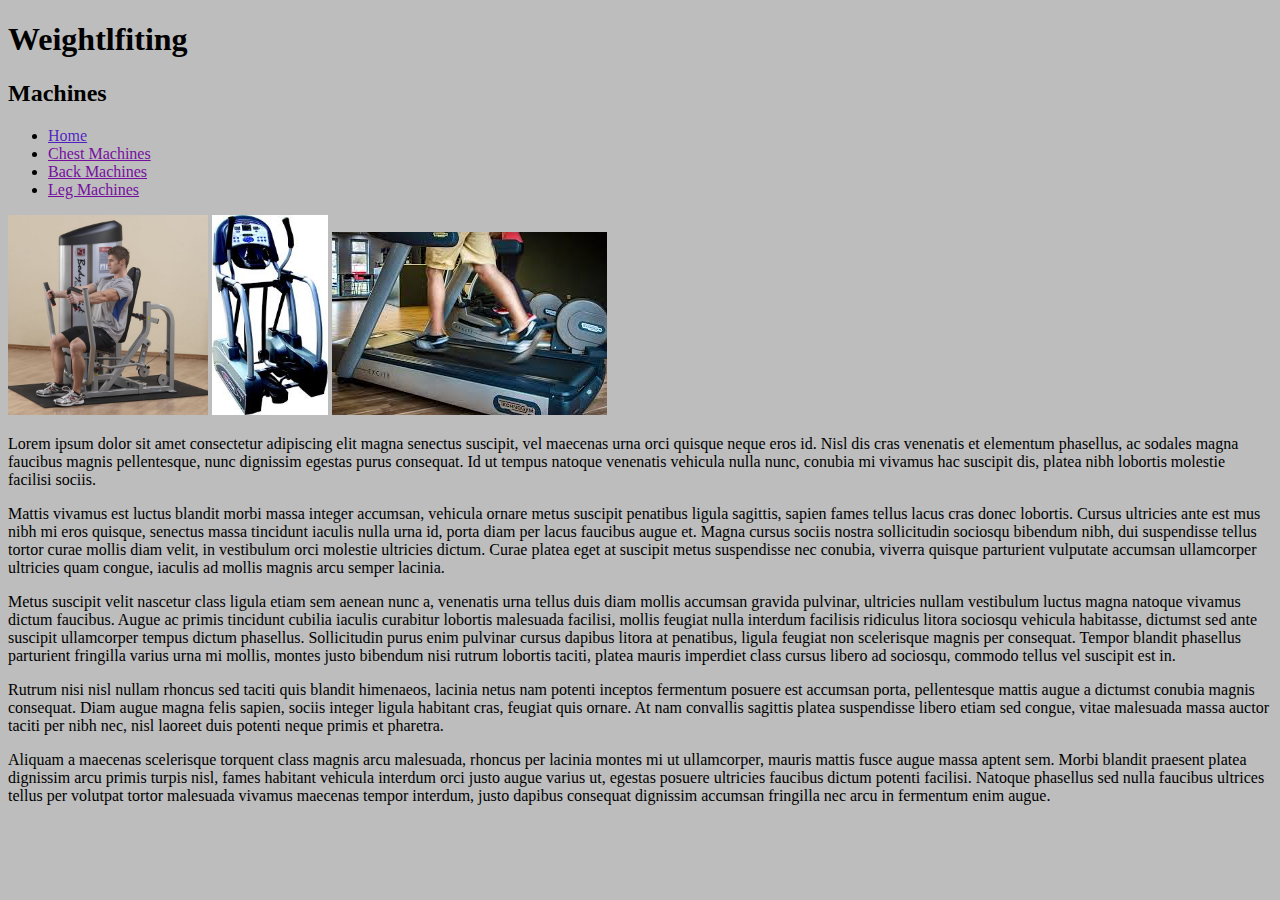
<file: index.html>
<!DOCTYPE html>
<html>
  <head>
    <meta charset="utf-8">
    <meta name="viewport" content="width=device-width">
    <title>Krause, Ben | Project 01</title>
    <link href="style.css" rel="stylesheet" type="text/css" />
  </head>
  <body>
    <h1> Weightlfiting </h1>
    <h2> Machines </h2>
    <nav>
      <ul>
        <li><a class="current" href="index.html">Home</a></li>
        <li><a href="chestmachines.html">Chest Machines</a></li>
        <li><a href="backmachines.html">Back Machines</a></li>
        <li><a href="legmachines.html">Leg Machines</a></li>
      </ul>
    </nav>
<img src="chestpress.jpg" alt="Sit down machine with two handles on either side of your chest, where you push forwards with force" >
<img src="elliptical.jpeg" alt="A raised machine where you put each of your feet onto pads and each hand on a handle,  alternate pushing your feet forwards while also alternating pushing your hands">
<img src="treadmill.jpeg" alt="A flat machine with a track where you can run, walk, or jog at differing speeds">
    
    <p>Lorem ipsum dolor sit amet consectetur adipiscing elit magna senectus suscipit, vel maecenas urna orci quisque neque eros id. Nisl dis cras venenatis et elementum phasellus, ac sodales magna faucibus magnis pellentesque, nunc dignissim egestas purus consequat. Id ut tempus natoque venenatis vehicula nulla nunc, conubia mi vivamus hac suscipit dis, platea nibh lobortis molestie facilisi sociis.</p> <p>Mattis vivamus est luctus blandit morbi massa integer accumsan, vehicula ornare metus suscipit penatibus ligula sagittis, sapien fames tellus lacus cras donec lobortis. Cursus ultricies ante est mus nibh mi eros quisque, senectus massa tincidunt iaculis nulla urna id, porta diam per lacus faucibus augue et. Magna cursus sociis nostra sollicitudin sociosqu bibendum nibh, dui suspendisse tellus tortor curae mollis diam velit, in vestibulum orci molestie ultricies dictum. Curae platea eget at suscipit metus suspendisse nec conubia, viverra quisque parturient vulputate accumsan ullamcorper ultricies quam congue, iaculis ad mollis magnis arcu semper lacinia.</p> <p>Metus suscipit velit nascetur class ligula etiam sem aenean nunc a, venenatis urna tellus duis diam mollis accumsan gravida pulvinar, ultricies nullam vestibulum luctus magna natoque vivamus dictum faucibus. Augue ac primis tincidunt cubilia iaculis curabitur lobortis malesuada facilisi, mollis feugiat nulla interdum facilisis ridiculus litora sociosqu vehicula habitasse, dictumst sed ante suscipit ullamcorper tempus dictum phasellus. Sollicitudin purus enim pulvinar cursus dapibus litora at penatibus, ligula feugiat non scelerisque magnis per consequat. Tempor blandit phasellus parturient fringilla varius urna mi mollis, montes justo bibendum nisi rutrum lobortis taciti, platea mauris imperdiet class cursus libero ad sociosqu, commodo tellus vel suscipit est in.</p> <p>Rutrum nisi nisl nullam rhoncus sed taciti quis blandit himenaeos, lacinia netus nam potenti inceptos fermentum posuere est accumsan porta, pellentesque mattis augue a dictumst conubia magnis consequat. Diam augue magna felis sapien, sociis integer ligula habitant cras, feugiat quis ornare. At nam convallis sagittis platea suspendisse libero etiam sed congue, vitae malesuada massa auctor taciti per nibh nec, nisl laoreet duis potenti neque primis et pharetra.</p> <p>Aliquam a maecenas scelerisque torquent class magnis arcu malesuada, rhoncus per lacinia montes mi ut ullamcorper, mauris mattis fusce augue massa aptent sem. Morbi blandit praesent platea dignissim arcu primis turpis nisl, fames habitant vehicula interdum orci justo augue varius ut, egestas posuere ultricies faucibus dictum potenti facilisi. Natoque phasellus sed nulla faucibus ultrices tellus per volutpat tortor malesuada vivamus maecenas tempor interdum, justo dapibus consequat dignissim accumsan fringilla nec arcu in fermentum enim augue.</p>
    
  </body>
</html>
</file>
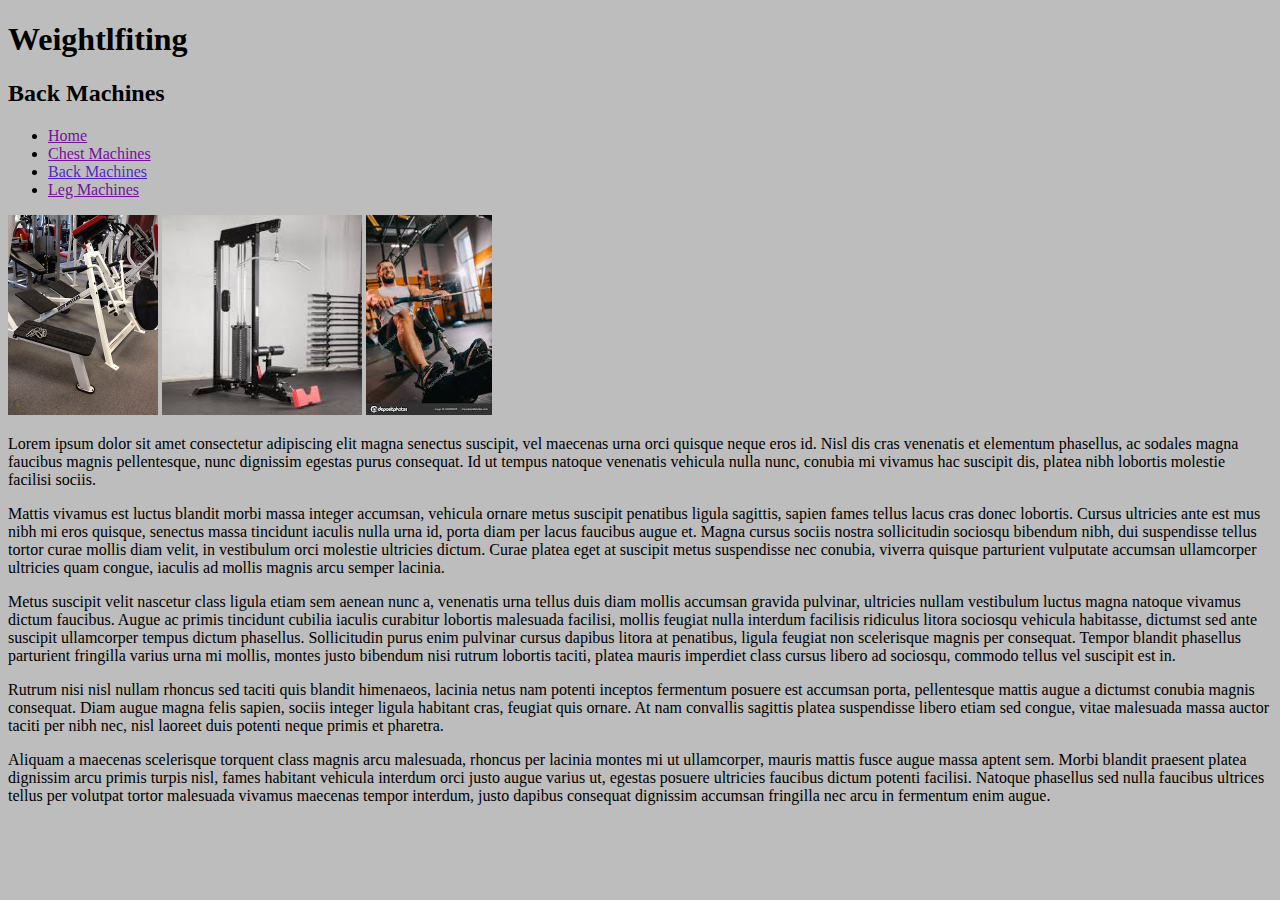
<file: backmachines.html>
<!DOCTYPE html>
<html>
  <head>
    <meta charset="utf-8">
    <meta name="viewport" content="width=device-width">
    <title>Krause, Ben | Project 01</title>
    <link href="style.css" rel="stylesheet" type="text/css" />
  </head>
  <body>
    <h1> Weightlfiting </h1>
    <h2> Back Machines </h2>
    <nav>
      <ul>
        <li><a href="index.html">Home</a></li>
        <li><a href="chestmachines.html">Chest Machines</a></li>
        <li><a class="current"href="backmachines.html">Back Machines</a></li>
        <li><a href="legmachines.html">Leg Machines</a></li>
      </ul>
    </nav>
    <img src="bentoverrow.jpg" alt="A raised machine with two handles on either side of your shoulders at the height of your knees">
    <img src="latpulldown.jpeg" alt="A seated machine with a long bar suspended above your head">
    <img src="seatedrow.jpeg" alt="A seated machine with a pad at your chest and two handles in front of you at shoulder width">

    <p>Lorem ipsum dolor sit amet consectetur adipiscing elit magna senectus suscipit, vel maecenas urna orci quisque neque eros id. Nisl dis cras venenatis et elementum phasellus, ac sodales magna faucibus magnis pellentesque, nunc dignissim egestas purus consequat. Id ut tempus natoque venenatis vehicula nulla nunc, conubia mi vivamus hac suscipit dis, platea nibh lobortis molestie facilisi sociis.</p> <p>Mattis vivamus est luctus blandit morbi massa integer accumsan, vehicula ornare metus suscipit penatibus ligula sagittis, sapien fames tellus lacus cras donec lobortis. Cursus ultricies ante est mus nibh mi eros quisque, senectus massa tincidunt iaculis nulla urna id, porta diam per lacus faucibus augue et. Magna cursus sociis nostra sollicitudin sociosqu bibendum nibh, dui suspendisse tellus tortor curae mollis diam velit, in vestibulum orci molestie ultricies dictum. Curae platea eget at suscipit metus suspendisse nec conubia, viverra quisque parturient vulputate accumsan ullamcorper ultricies quam congue, iaculis ad mollis magnis arcu semper lacinia.</p> <p>Metus suscipit velit nascetur class ligula etiam sem aenean nunc a, venenatis urna tellus duis diam mollis accumsan gravida pulvinar, ultricies nullam vestibulum luctus magna natoque vivamus dictum faucibus. Augue ac primis tincidunt cubilia iaculis curabitur lobortis malesuada facilisi, mollis feugiat nulla interdum facilisis ridiculus litora sociosqu vehicula habitasse, dictumst sed ante suscipit ullamcorper tempus dictum phasellus. Sollicitudin purus enim pulvinar cursus dapibus litora at penatibus, ligula feugiat non scelerisque magnis per consequat. Tempor blandit phasellus parturient fringilla varius urna mi mollis, montes justo bibendum nisi rutrum lobortis taciti, platea mauris imperdiet class cursus libero ad sociosqu, commodo tellus vel suscipit est in.</p> <p>Rutrum nisi nisl nullam rhoncus sed taciti quis blandit himenaeos, lacinia netus nam potenti inceptos fermentum posuere est accumsan porta, pellentesque mattis augue a dictumst conubia magnis consequat. Diam augue magna felis sapien, sociis integer ligula habitant cras, feugiat quis ornare. At nam convallis sagittis platea suspendisse libero etiam sed congue, vitae malesuada massa auctor taciti per nibh nec, nisl laoreet duis potenti neque primis et pharetra.</p> <p>Aliquam a maecenas scelerisque torquent class magnis arcu malesuada, rhoncus per lacinia montes mi ut ullamcorper, mauris mattis fusce augue massa aptent sem. Morbi blandit praesent platea dignissim arcu primis turpis nisl, fames habitant vehicula interdum orci justo augue varius ut, egestas posuere ultricies faucibus dictum potenti facilisi. Natoque phasellus sed nulla faucibus ultrices tellus per volutpat tortor malesuada vivamus maecenas tempor interdum, justo dapibus consequat dignissim accumsan fringilla nec arcu in fermentum enim augue.</p>
    
    
  </body>
</html>
</file>
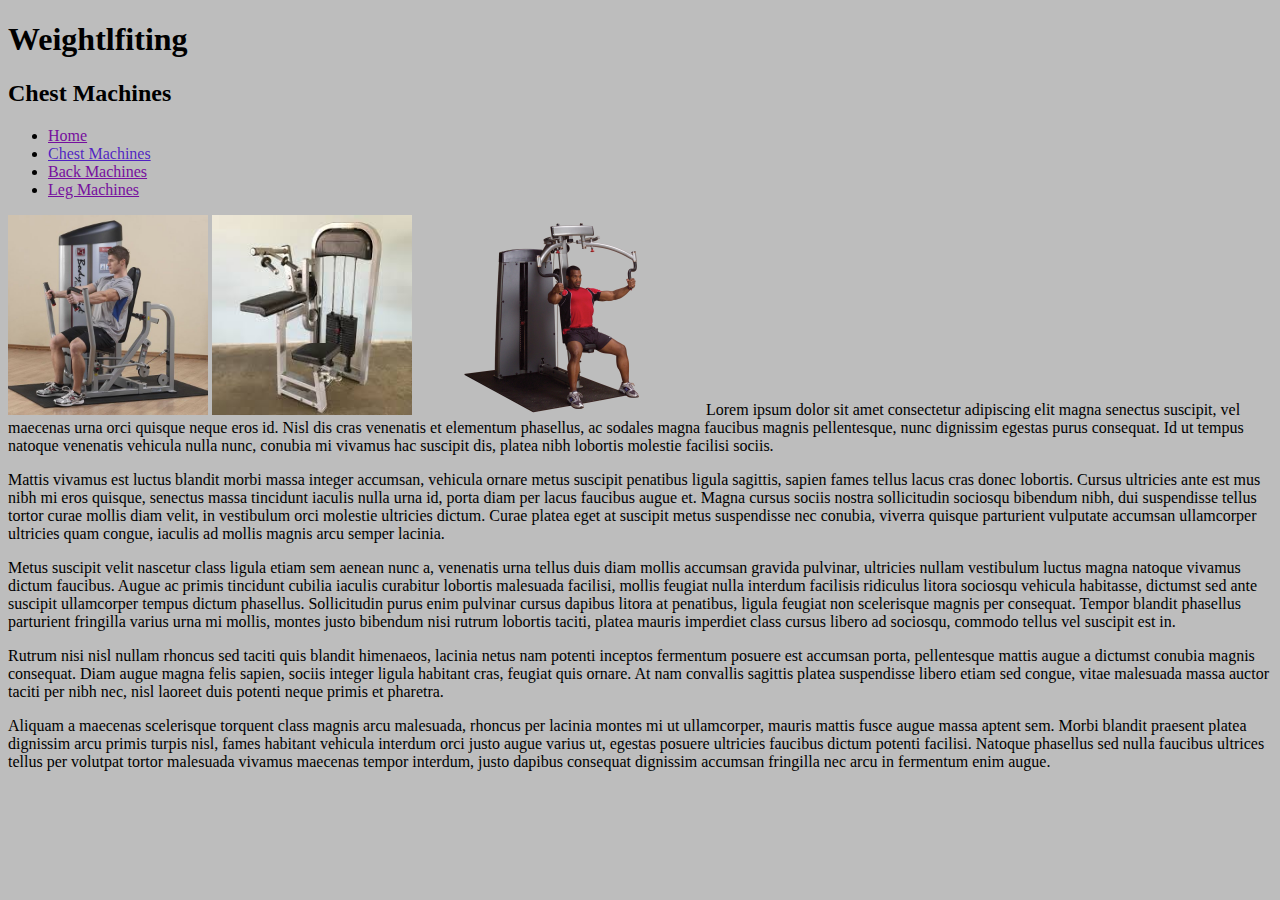
<file: chestmachines.html>
<!DOCTYPE html>
<html>
  <head>
    <meta charset="utf-8">
    <meta name="viewport" content="width=device-width">
    <title>Krause, Ben | Project 01</title>
    <link href="style.css" rel="stylesheet" type="text/css" />
  </head>
  <body>
    <h1> Weightlfiting </h1>
    <h2> Chest 
      Machines </h2>
    <nav>
      <ul>
        <li><a href="index.html">Home</a></li>
        <li><a class="current" href="chestmachines.html">Chest Machines</a></li>
        <li><a href="backmachines.html">Back Machines</a></li>
        <li><a href="legmachines.html">Leg Machines</a></li>
      </ul>
    </nav>
    <img src="chestpress.jpg" alt="Sit down machine with two handles on either side of your chest, where you push forwards with force">
    <img src="triceppushdown.jpeg" alt="A sit down machine with two vertical hand grips and a pad under your elbow">
    <img src="pecdeck.png" alt="A sit down machine with two handles at an outstreched arm length just below your neck."

    
    
    <p>Lorem ipsum dolor sit amet consectetur adipiscing elit magna senectus suscipit, vel maecenas urna orci quisque neque eros id. Nisl dis cras venenatis et elementum phasellus, ac sodales magna faucibus magnis pellentesque, nunc dignissim egestas purus consequat. Id ut tempus natoque venenatis vehicula nulla nunc, conubia mi vivamus hac suscipit dis, platea nibh lobortis molestie facilisi sociis.</p> <p>Mattis vivamus est luctus blandit morbi massa integer accumsan, vehicula ornare metus suscipit penatibus ligula sagittis, sapien fames tellus lacus cras donec lobortis. Cursus ultricies ante est mus nibh mi eros quisque, senectus massa tincidunt iaculis nulla urna id, porta diam per lacus faucibus augue et. Magna cursus sociis nostra sollicitudin sociosqu bibendum nibh, dui suspendisse tellus tortor curae mollis diam velit, in vestibulum orci molestie ultricies dictum. Curae platea eget at suscipit metus suspendisse nec conubia, viverra quisque parturient vulputate accumsan ullamcorper ultricies quam congue, iaculis ad mollis magnis arcu semper lacinia.</p> <p>Metus suscipit velit nascetur class ligula etiam sem aenean nunc a, venenatis urna tellus duis diam mollis accumsan gravida pulvinar, ultricies nullam vestibulum luctus magna natoque vivamus dictum faucibus. Augue ac primis tincidunt cubilia iaculis curabitur lobortis malesuada facilisi, mollis feugiat nulla interdum facilisis ridiculus litora sociosqu vehicula habitasse, dictumst sed ante suscipit ullamcorper tempus dictum phasellus. Sollicitudin purus enim pulvinar cursus dapibus litora at penatibus, ligula feugiat non scelerisque magnis per consequat. Tempor blandit phasellus parturient fringilla varius urna mi mollis, montes justo bibendum nisi rutrum lobortis taciti, platea mauris imperdiet class cursus libero ad sociosqu, commodo tellus vel suscipit est in.</p> <p>Rutrum nisi nisl nullam rhoncus sed taciti quis blandit himenaeos, lacinia netus nam potenti inceptos fermentum posuere est accumsan porta, pellentesque mattis augue a dictumst conubia magnis consequat. Diam augue magna felis sapien, sociis integer ligula habitant cras, feugiat quis ornare. At nam convallis sagittis platea suspendisse libero etiam sed congue, vitae malesuada massa auctor taciti per nibh nec, nisl laoreet duis potenti neque primis et pharetra.</p> <p>Aliquam a maecenas scelerisque torquent class magnis arcu malesuada, rhoncus per lacinia montes mi ut ullamcorper, mauris mattis fusce augue massa aptent sem. Morbi blandit praesent platea dignissim arcu primis turpis nisl, fames habitant vehicula interdum orci justo augue varius ut, egestas posuere ultricies faucibus dictum potenti facilisi. Natoque phasellus sed nulla faucibus ultrices tellus per volutpat tortor malesuada vivamus maecenas tempor interdum, justo dapibus consequat dignissim accumsan fringilla nec arcu in fermentum enim augue.</p>
  </body>
</html>
</file>
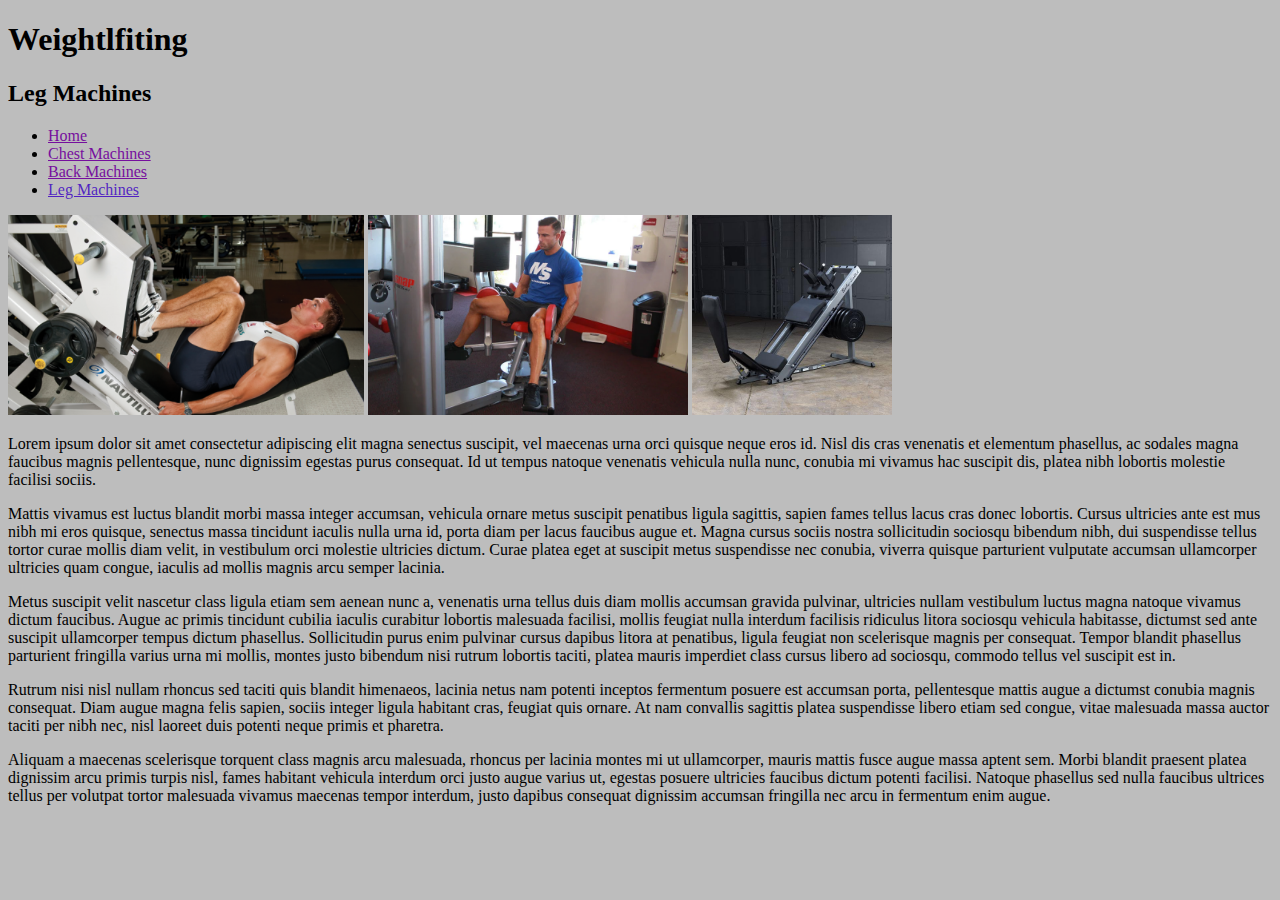
<file: legmachines.html>
<!DOCTYPE html>
<html>
  <head>
    <meta charset="utf-8">
    <meta name="viewport" content="width=device-width">
    <title>Krause, Ben | Project 01</title>
    <link href="style.css" rel="stylesheet" type="text/css" />
  </head>
  <body>
    <h1> Weightlfiting </h1>
    <h2> Leg Machines </h2>
    <nav>
      <ul>
        <li><a href="index.html">Home</a></li>
        <li><a href="chestmachines.html">Chest Machines</a></li>
        <li><a href="backmachines.html">Back Machines</a></li>
        <li><a class="current" href="legmachines.html">Leg Machines</a></li>
      </ul>
    </nav>
    <img src="legpress.png" alt="A lying machine with a pedastool at your feet and two handlebars for stability at either side">
    <img src="hipabduction.webp" alt="A sitting machine with a pad on either side of your knees. ">
    <img src="hacksquat.jpg" alt="A standing machine with a pedastool for your feet and handle on either side of your head.">

    <p>Lorem ipsum dolor sit amet consectetur adipiscing elit magna senectus suscipit, vel maecenas urna orci quisque neque eros id. Nisl dis cras venenatis et elementum phasellus, ac sodales magna faucibus magnis pellentesque, nunc dignissim egestas purus consequat. Id ut tempus natoque venenatis vehicula nulla nunc, conubia mi vivamus hac suscipit dis, platea nibh lobortis molestie facilisi sociis.</p> <p>Mattis vivamus est luctus blandit morbi massa integer accumsan, vehicula ornare metus suscipit penatibus ligula sagittis, sapien fames tellus lacus cras donec lobortis. Cursus ultricies ante est mus nibh mi eros quisque, senectus massa tincidunt iaculis nulla urna id, porta diam per lacus faucibus augue et. Magna cursus sociis nostra sollicitudin sociosqu bibendum nibh, dui suspendisse tellus tortor curae mollis diam velit, in vestibulum orci molestie ultricies dictum. Curae platea eget at suscipit metus suspendisse nec conubia, viverra quisque parturient vulputate accumsan ullamcorper ultricies quam congue, iaculis ad mollis magnis arcu semper lacinia.</p> <p>Metus suscipit velit nascetur class ligula etiam sem aenean nunc a, venenatis urna tellus duis diam mollis accumsan gravida pulvinar, ultricies nullam vestibulum luctus magna natoque vivamus dictum faucibus. Augue ac primis tincidunt cubilia iaculis curabitur lobortis malesuada facilisi, mollis feugiat nulla interdum facilisis ridiculus litora sociosqu vehicula habitasse, dictumst sed ante suscipit ullamcorper tempus dictum phasellus. Sollicitudin purus enim pulvinar cursus dapibus litora at penatibus, ligula feugiat non scelerisque magnis per consequat. Tempor blandit phasellus parturient fringilla varius urna mi mollis, montes justo bibendum nisi rutrum lobortis taciti, platea mauris imperdiet class cursus libero ad sociosqu, commodo tellus vel suscipit est in.</p> <p>Rutrum nisi nisl nullam rhoncus sed taciti quis blandit himenaeos, lacinia netus nam potenti inceptos fermentum posuere est accumsan porta, pellentesque mattis augue a dictumst conubia magnis consequat. Diam augue magna felis sapien, sociis integer ligula habitant cras, feugiat quis ornare. At nam convallis sagittis platea suspendisse libero etiam sed congue, vitae malesuada massa auctor taciti per nibh nec, nisl laoreet duis potenti neque primis et pharetra.</p> <p>Aliquam a maecenas scelerisque torquent class magnis arcu malesuada, rhoncus per lacinia montes mi ut ullamcorper, mauris mattis fusce augue massa aptent sem. Morbi blandit praesent platea dignissim arcu primis turpis nisl, fames habitant vehicula interdum orci justo augue varius ut, egestas posuere ultricies faucibus dictum potenti facilisi. Natoque phasellus sed nulla faucibus ultrices tellus per volutpat tortor malesuada vivamus maecenas tempor interdum, justo dapibus consequat dignissim accumsan fringilla nec arcu in fermentum enim augue.</p>
    
    
  </body>
</html>
</file>
<file: style.css>
a:link {
  color: rgb(118, 15, 158)
}
a:visited {
  color: rgb(38, 0, 255)
}
a:hover {
  color: rgba(255, 0, 119, 0.582);
  text-decoration: underline;
}
a.current {
  color: rgba(79, 29, 194, 0.986)
}
a:active {
  color: rgb(111, 95, 255)
}
html {
background-color: rgba(167, 166, 166, 0.747)
}
img {
  max-height: 200px
  
}
</file>
